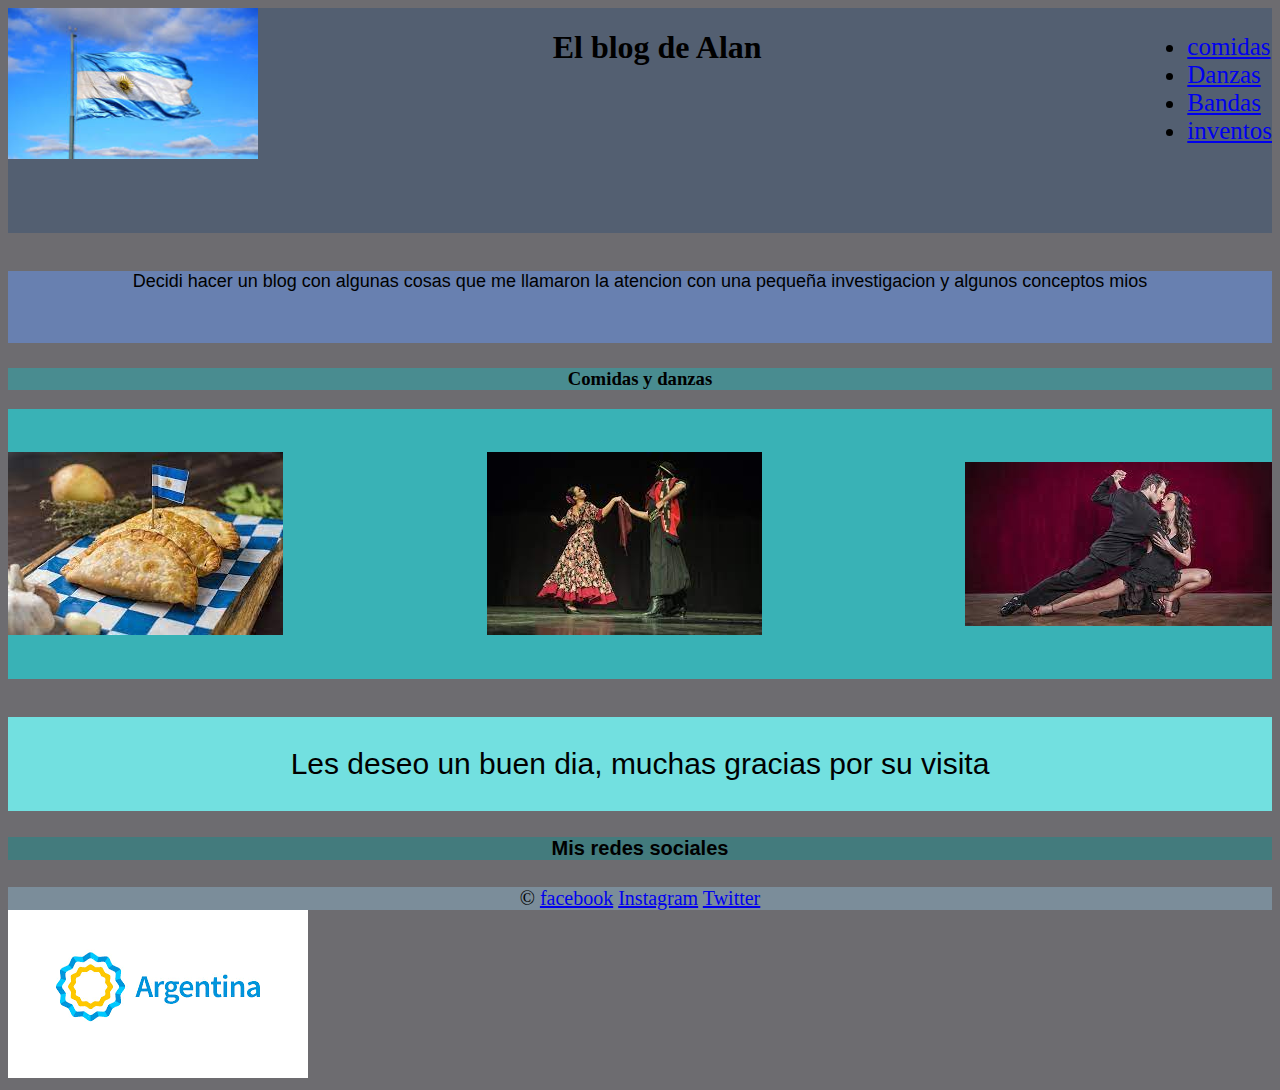
<file: index.html>
<!DOCTYPE html>
<html lang="en">
<head>
    <meta charset="UTF-8">
    <meta http-equiv="X-UA-Compatible" content="IE=edge">
    <meta name="viewport" content="width=device-width, initial-scale=1.0">
    <title>Blog</title> 
    <link rel="shortcut icon" href="./img/favicom.jfif">
    <link rel="stylesheet" href="./css/style.css">
</head>
 
<body class="home">
    
 <header>
    
    <div id="inicio">
        
      <img src="./img/Bandera.jfif" alt="Bandera">


        <h1>El blog de Alan</h1>


        <nav>
            <ul class="nave">
                <li><a href="./pages/Comidas.html" target="_blank">comidas</a></li>
                <li><a href="./pages/Danzas.html" target="_blank">Danzas</a></li>
                <li><a href="./pages/bandas.html" target="_blank">Bandas</a></li>
                <li><a href="./pages/Inventos.html" target="_blank">inventos</a></li>
            </ul>
        </nav>
    </div>

 </header>

 <main class="container"> 

    <p>Decidi hacer un blog con algunas cosas que me llamaron la atencion con una pequeña investigacion y algunos conceptos mios </p>

  <h3>Comidas y danzas</h3>

<div class="imagen">
    <img src="./img/empanadaarg.jfif" alt="empanada">
    <img src="./img/zamba.jfif" alt="zamba">
    <img src="./img/tango.jfif" alt="tango">
</div>

 </main>



    <div class="saludo">

    <p>Les deseo un buen dia, muchas gracias por su visita</p>
</div>


    
          <h4 class="fin">Mis redes sociales</h4>
   


<footer>

    <nav class="Redes">
        
            &copy;
            <a href="https://www.facebook.com/alan.hidalgo.96" target="_blank">facebook</a>
            <a href="https://www.instagram.com/alan.hidalgo.97/" target="_blank">Instagram</a>
            <a href="https://twitter.com/alangabi17" target="_blank">Twitter</a>

    </nav>
    
<article>
    <img src="./img/descarga.png" alt="logo">
</article>

</body>
</footer>
</html>
</file>
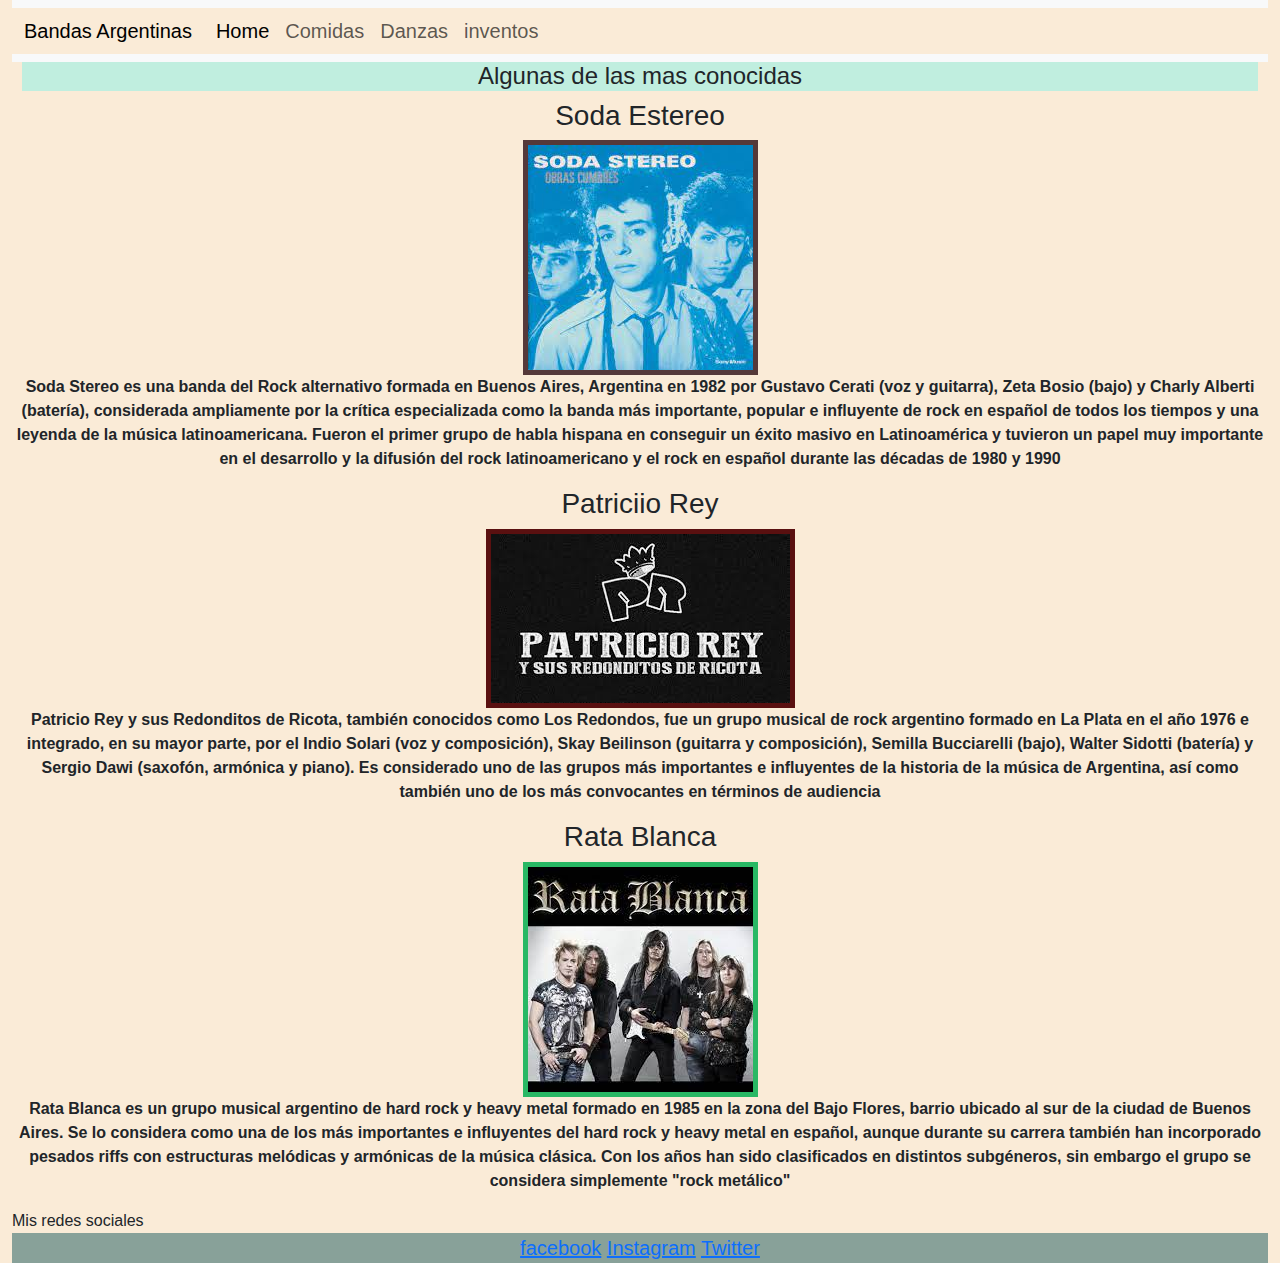
<file: pages/bandas.html>
<!DOCTYPE html>
<html lang="en">
<head>
    <meta charset="UTF-8">
    <meta name="viewport" content="width=device-width, initial-scale=1.0">
    <title>Bandas</title>
    <link rel="icon" href="../img/Malambo feme.jfif">
  <link rel="stylesheet" href="../css/secondstyle.css">

</head>
<body class="container-fluid">
<header>
    <nav class="navbar navbar-expand-lg bg-body-tertiary">
        <div class="container-fluid">
          <a class="navbar-brand" >Bandas Argentinas</a>
          <button class="navbar-toggler" type="button" data-bs-toggle="collapse" data-bs-target="#navbarNavAltMarkup" aria-controls="navbarNavAltMarkup" aria-expanded="false" aria-label="Toggle navigation">
            <span class="navbar-toggler-icon"></span>
          </button>
          <div class="collapse navbar-collapse" id="navbarNavAltMarkup">
            <div class="navbar-nav">
              <a class="nav-link active" aria-current="page" href="../index.html" target="_blank">Home</a>
              <a class="nav-link" href="./Comidas.html" target="_blank">Comidas</a>
              <a class="nav-link" href="./Danzas.html" target="_blank">Danzas</a>
              <a class="nav-link" href="./Inventos.html" target="_blank">inventos</a>
              
            </div>
          </div>
        </div>
      </nav>
</header>

    
<h4>Algunas de las mas conocidas</h4>


<div class="estereo">
<h3>Soda Estereo</h3>

<img src="../img/soda.jpg" alt="soda">

<p class="">Soda Stereo es una banda del Rock alternativo formada en Buenos Aires, Argentina en 1982 por Gustavo Cerati (voz y guitarra), Zeta Bosio (bajo) y Charly Alberti (batería), considerada ampliamente por la crítica especializada como la banda más importante, popular e influyente de rock en español de todos los tiempos y una leyenda de la música latinoamericana. Fueron el primer grupo de habla hispana en conseguir un éxito masivo en Latinoamérica y tuvieron un papel muy importante en el desarrollo y la difusión del rock latinoamericano y el rock en español durante las décadas de 1980 y 1990</p>

</div>

<div class="rey">
<h3>Patriciio Rey</h3>

<img src="../img/Patri rey.jpg" alt="Rey">

<p>Patricio Rey y sus Redonditos de Ricota, también conocidos como Los Redondos, fue un grupo musical de rock argentino formado en La Plata en el año 1976 e integrado, en su mayor parte, por el Indio Solari (voz y composición), Skay Beilinson (guitarra y composición), Semilla Bucciarelli (bajo), Walter Sidotti (batería) y Sergio Dawi (saxofón, armónica y piano). Es considerado uno de las grupos más importantes e influyentes de la historia de la música de Argentina, así como también uno de los más convocantes en términos de audiencia</p>

</div>

<div class="rata">

<h3>Rata Blanca</h3>

<img src="../img/Rata.jpg" alt="Rata">

<p>Rata Blanca es un grupo musical argentino de hard rock y heavy metal formado en 1985 en la zona del Bajo Flores, barrio ubicado al sur de la ciudad de Buenos Aires. Se lo considera como una de los más importantes e influyentes del hard rock y heavy metal en español, aunque durante su carrera también han incorporado pesados riffs con estructuras melódicas y armónicas de la música clásica. Con los años han sido clasificados en distintos subgéneros, sin embargo el grupo se considera simplemente "rock metálico"</p>

</div>
    
<footer>
    <div>
        Mis redes sociales
    

      <nav>

        <a href="https://www.facebook.com/alan.hidalgo.96" target="_blank">facebook</a>
            <a href="https://www.instagram.com/alan.hidalgo.97/" target="_blank">Instagram</a>
            <a href="https://twitter.com/alangabi17" target="_blank">Twitter</a>

    
      </nav>
     </div>

</footer>
<link rel="stylesheet" href="https://cdn.jsdelivr.net/npm/bootstrap@5.3.0/dist/css/bootstrap.min.css">

</body>
</html>
</file>
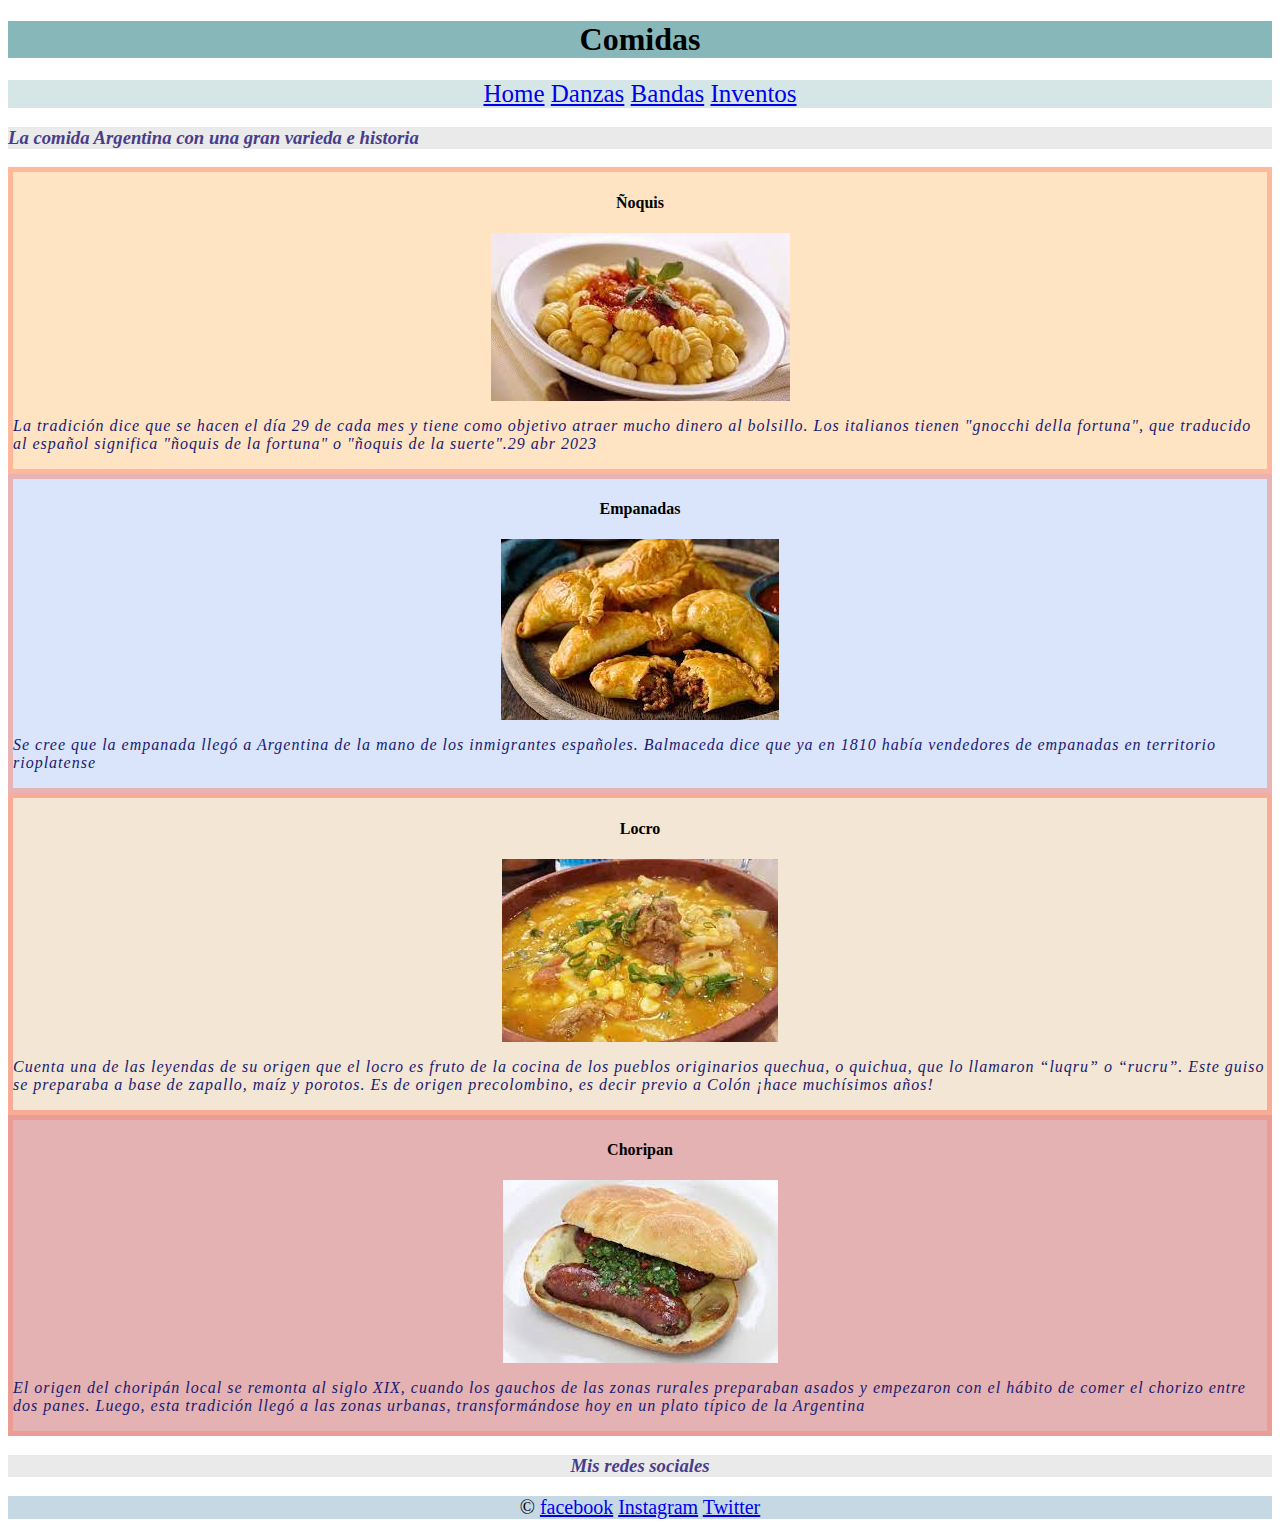
<file: pages/Comidas.html>
<!DOCTYPE html>
<html lang="en">
<head>
    <meta charset="UTF-8">
    <meta http-equiv="X-UA-Compatible" content="IE=edge">
    <meta name="viewport" content="width=device-width, initial-scale=1.0">
    <title>comidas</title>
    <link rel="stylesheet" href="../css/style.css">
    <link rel="icon" href="../img/icono comid.jpg">
</head>
<body>
<div id="titulo">
<h1>Comidas</h1>
    <nav>
        <div id="link">

            <a href="../index.html" target="_blank">Home</a>
            <a href="./Danzas.html" target="_blank">Danzas</a>
            <a href="./bandas.html" target="_blank">Bandas</a>
            <a href="./Inventos.html" target="_blank">Inventos</a>
           
    
        </div>
    </nav>
 <h3>La comida Argentina con una gran varieda e historia</h3>
</body>


<section> 
 
 <div id="ñoq">
 <h4>Ñoquis</h4>
 <img src="../img/ñoqui.jfif" alt="ñoquis">
<p>La tradición dice que se hacen el día 29 de cada mes y tiene como objetivo atraer mucho dinero al bolsillo. Los italianos tienen "gnocchi della fortuna", que traducido al español significa "ñoquis de la fortuna" o "ñoquis de la suerte".29 abr 2023
</p>
</div>




<div id="Emp">
<h4>Empanadas</h4>
<img src="../img/emp.jfif" alt="Empanada">
 <p>Se cree que la empanada llegó a Argentina de la mano de los inmigrantes españoles. Balmaceda dice que ya en 1810 había vendedores de empanadas en territorio rioplatense</p>
</div>





<div id="locro">
 <h4>Locro</h4>
 <img src="../img/Locro.jfif" alt="locroimg">
 <p>Cuenta una de las leyendas de su origen que el locro es fruto de la cocina de los pueblos originarios quechua, o quichua, que lo llamaron “luqru” o “rucru”. Este guiso se preparaba a base de zapallo, maíz y porotos. Es de origen precolombino, es decir previo a Colón ¡hace muchísimos años!</p>
</div>




<div id="chori">
    <h4>Choripan</h4>
    <img src="../img/chori.jfif" alt="chori">
    <p>El origen del choripán local se remonta al siglo XIX, cuando los gauchos de las zonas rurales preparaban asados y empezaron con el hábito de comer el chorizo entre dos panes. Luego, esta tradición llegó a las zonas urbanas, transformándose hoy en un plato típico de la Argentina</p>
</div>

</section>


<footer class="comifin">
    <h3>Mis redes sociales</h3>
    <nav class="Redes">
        
        &copy;
        <a href="https://www.facebook.com/alan.hidalgo.96" target="_blank">facebook</a>
        <a href="https://www.instagram.com/alan.hidalgo.97/" target="_blank">Instagram</a>
        <a href="https://twitter.com/alangabi17" target="_blank">Twitter</a>
</nav>

</footer>






</html>
</file>
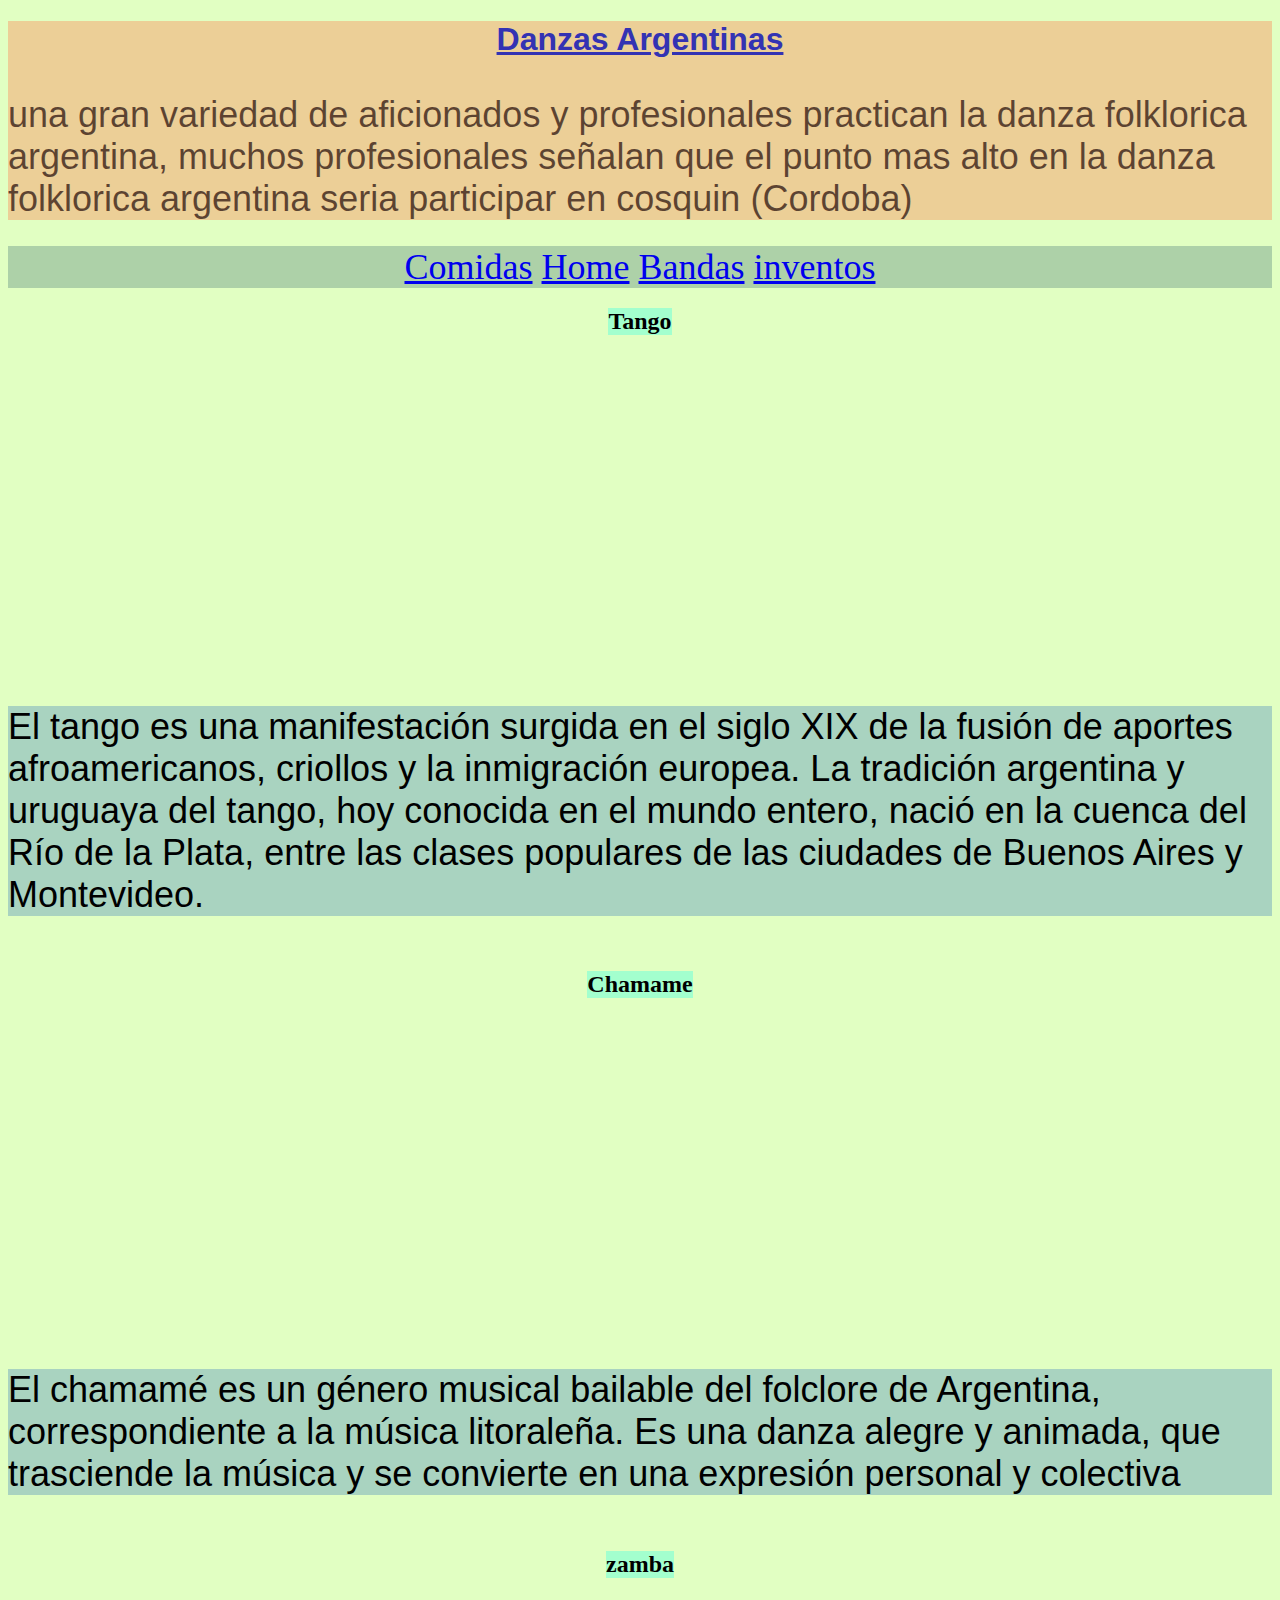
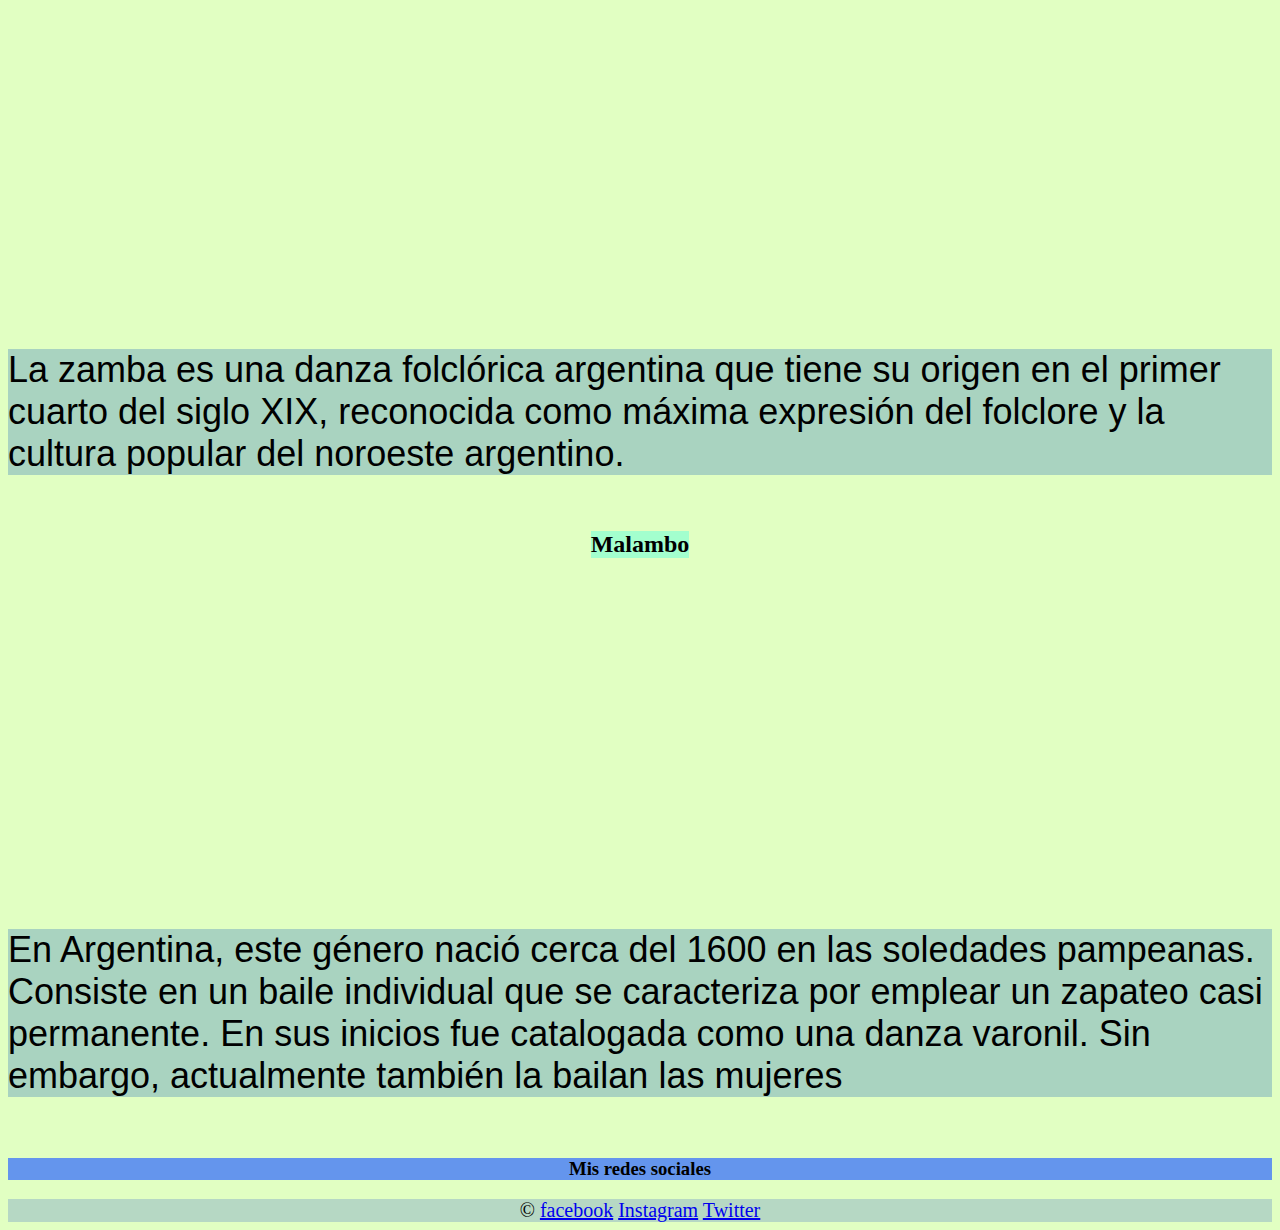
<file: pages/Danzas.html>
<!DOCTYPE html>
<html lang="en">
<head>
    <meta charset="UTF-8">
    <meta http-equiv="X-UA-Compatible" content="IE=edge">
    <meta name="viewport" content="width=device-width, initial-scale=1.0">
    <title>Danzas</title>
    <link rel="stylesheet" href="../css/style.css">
    <link rel="icon" href="../img/ballet icon.png">
</head>
<body id="fondo">
    <header class="folk">
        <h1 class="titudance">Danzas Argentinas</h1>

        <p>una gran variedad de aficionados y profesionales practican la danza folklorica argentina, muchos profesionales señalan que el punto mas alto en la danza folklorica argentina seria participar en cosquin (Cordoba) </p>

    </header>

    <nav class="enlaces">
        <a href="./Comidas.html" target="_blank">Comidas</a>
        <a href="../index.html" target="_blank">Home</a>
        <a href="./bandas.html" target="_blank">Bandas</a>
        <a href="./Inventos.html" target="_blank">inventos</a>
    </nav>


    <section class="tango">


    <h2>Tango</h2>


    <iframe width="560" height="315" src="https://www.youtube.com/embed/hRP2_IzQlsQ" title="YouTube video player" frameborder="0" allow="accelerometer; autoplay; clipboard-write; encrypted-media; gyroscope; picture-in-picture; web-share" allowfullscreen></iframe>

    <p class="parr">El tango es una manifestación surgida en el siglo XIX de la fusión de aportes afroamericanos, criollos y la inmigración europea. La tradición argentina y uruguaya del tango, hoy conocida en el mundo entero, nació en la cuenca del Río de la Plata, entre las clases populares de las ciudades de Buenos Aires y Montevideo.</p>


<h2>Chamame </h2>

<iframe width="560" height="315" src="https://www.youtube.com/embed/YZ5x399syus" title="YouTube video player" frameborder="0" allow="accelerometer; autoplay; clipboard-write; encrypted-media; gyroscope; picture-in-picture; web-share" allowfullscreen></iframe>

<p class="parr">El chamamé es un género musical bailable del folclore de Argentina, correspondiente a la música litoraleña. Es una danza alegre y animada, que trasciende la música y se convierte en una expresión personal y colectiva</p>

<h2>zamba</h2>


<iframe width="560" height="315" src="https://www.youtube.com/embed/-IfU_tzSPBA" title="YouTube video player" frameborder="0" allow="accelerometer; autoplay; clipboard-write; encrypted-media; gyroscope; picture-in-picture; web-share" allowfullscreen></iframe>

<p class="parr">La zamba es una danza folclórica argentina que tiene su origen en el primer cuarto del siglo XIX, reconocida como máxima expresión del folclore y la cultura popular del noroeste argentino.</p>

<h2>Malambo</h2>


<iframe width="560" height="315" src="https://www.youtube.com/embed/XkjCYCqhBZc" title="YouTube video player" frameborder="0" allow="accelerometer; autoplay; clipboard-write; encrypted-media; gyroscope; picture-in-picture; web-share" allowfullscreen></iframe>

<p class="parr">En Argentina, este género nació cerca del 1600 en las soledades pampeanas. Consiste en un baile individual que se caracteriza por emplear un zapateo casi permanente. En sus inicios fue catalogada como una danza varonil. Sin embargo, actualmente también la bailan las mujeres</p>


</section>
</body>


<footer>
    <h3 class="dancefin">Mis redes sociales</h3>
    <nav class="Redes">
        
        &copy;
        <a href="https://www.facebook.com/alan.hidalgo.96" target="_blank">facebook</a>
        <a href="https://www.instagram.com/alan.hidalgo.97/" target="_blank">Instagram</a>
        <a href="https://twitter.com/alangabi17" target="_blank">Twitter</a>


</nav>

</footer>



</html>
</file>
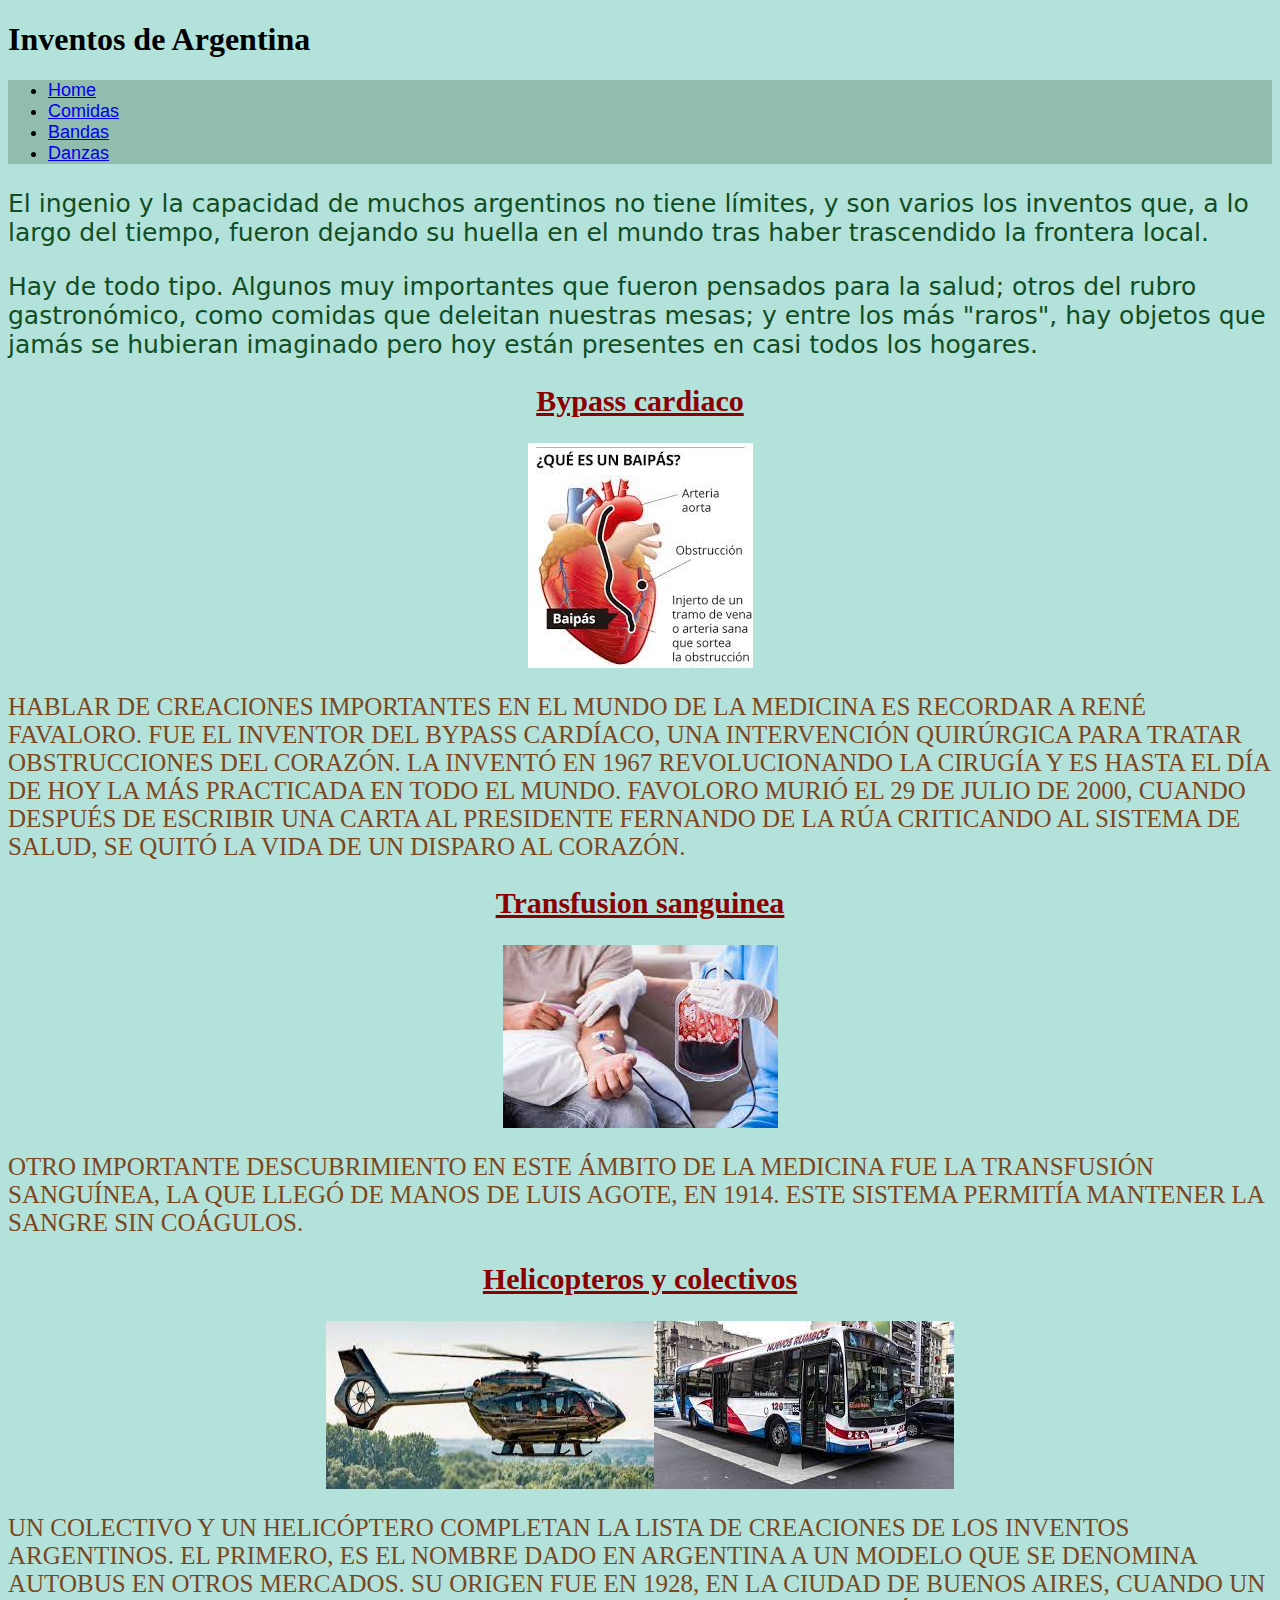
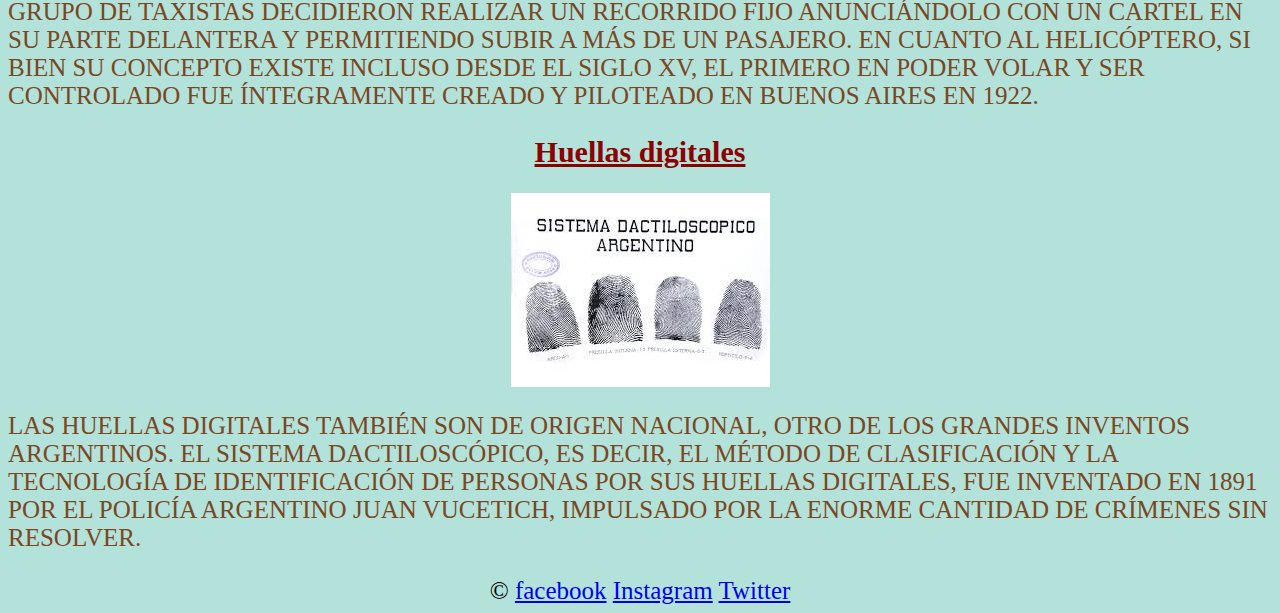
<file: pages/Inventos.html>
<!DOCTYPE html>
<html lang="en">
<head>
    <meta charset="UTF-8">
    <meta name="viewport" content="width=device-width, initial-scale=1.0">
    <title>Inventos-argentinos</title>
    <link rel="stylesheet" href="../scss/main.css">
    <link rel="icon" href="../img/Iconoinventos.png">
</head>
<body>
    <H1> Inventos de Argentina</H1>

    <header class="header">
        <nav>
            <ul>
                <li><a href="../index.html" target="_blank">Home</a></li>
                <li><a href="./Comidas.html" target="_blank">Comidas</a></li>
                <li><a href="./bandas.html" target="_blank">Bandas</a></li>
                <li><a href="./Danzas.html" target="_blank">Danzas</a></li>
            </ul>
        </nav>
    </header>



    <div class="intro">
        <p>El ingenio y la capacidad de muchos argentinos no tiene límites, y son varios los inventos que, a lo largo del tiempo, fueron dejando su huella en el mundo tras haber trascendido la frontera local.</p>

        <p>Hay de todo tipo. Algunos muy importantes que fueron pensados para la salud; otros del rubro gastronómico, como comidas que deleitan nuestras mesas; y entre los más "raros", hay objetos que jamás se hubieran imaginado pero hoy están presentes en casi todos los hogares.</p>
    </div>

    <h2>Bypass cardiaco</h2>

    <div class="img-by">
        <img src="../img/Bypass-img.jpg" alt="By">
    </div>

<div class="text-by">
    <p>Hablar de creaciones importantes en el mundo de la medicina es recordar a René Favaloro. Fue el inventor del Bypass cardíaco, una intervención quirúrgica para tratar obstrucciones del   corazón. La inventó en 1967 revolucionando la cirugía y es hasta el día de hoy la más practicada en todo el mundo.

    Favoloro murió el 29 de julio de 2000, cuando después de escribir una carta al presidente Fernando De la Rúa criticando al sistema de salud, se quitó la vida de un disparo al corazón.</p>
</div>

<h2>Transfusion sanguinea</h2>

<div class="img-sangre">
    <img src="../img/transfusion.jpg" alt="sangre">
</div>

<div class="text-sangre">
    <p>Otro importante descubrimiento en este ámbito de la medicina fue la transfusión sanguínea, la que llegó de manos de Luis Agote, en 1914. Este sistema permitía mantener la sangre sin coágulos.
    </p>
</div>

<h2>Helicopteros y colectivos</h2>

<div class="img-trans">
    <img src="../img/helicoptero.jpg" alt="helicoptero">
    <img src="../img/colectivo.jpg" alt="colectivo">
</div>

<div class="text-trans">
    <p>Un colectivo y un helicóptero completan la lista de creaciones de los inventos argentinos. El primero, es el nombre dado en Argentina a un modelo que se denomina autobus en otros mercados.

        Su origen fue en 1928, en la Ciudad de Buenos Aires, cuando un grupo de taxistas decidieron realizar un recorrido fijo anunciándolo con un cartel en su parte delantera y permitiendo subir a más de un pasajero.
        
        En cuanto al helicóptero, si bien su concepto existe incluso desde el siglo XV, el primero en poder volar y ser controlado fue íntegramente creado y piloteado en Buenos Aires en 1922.</p>
</div>

<h2>Huellas digitales</h2>

<div class="img-huella">
    <img src="../img/Huella.jpg" alt="huella">
</div>

<div class="text-huella">
    <p>Las huellas digitales también son de origen nacional, otro de los grandes inventos argentinos. El Sistema Dactiloscópico, es decir, el método de clasificación y la tecnología de identificación de personas por sus huellas digitales, fue inventado en 1891 por el policía argentino Juan Vucetich, impulsado por la enorme cantidad de crímenes sin resolver.</p>
</div>

<section class="redes">
    

        <nav>
            
                &copy;
                <a href="https://www.facebook.com/alan.hidalgo.96" target="_blank">facebook</a>
                <a href="https://www.instagram.com/alan.hidalgo.97/" target="_blank">Instagram</a>
                <a href="https://twitter.com/alangabi17" target="_blank">Twitter</a>
    
        </nav>
</section>


</body>
</html>
</file>
<file: css/style.css>
.home {
  background-color: rgba(1, 0, 7, 0.575);
}
.titulo {
    background-color: rgba(13, 28, 29, 0.493);
    text-align: center;
}
#inicio img {
   height: 151px; width: 250px;
}
#inicio  {
    background-color: rgba(13, 62, 117, 0.274);
    height: 25vh;
    display: flex;
    flex-direction: row;
    justify-content: space-between;
    align-items: start;
}

.nave {

  font-size: 25px;
}
#inicio h1 {
  color: rgb(0, 0, 0);
  height: 20vh; width: 300px;
}

.container p {
    background-color: rgba(100, 148, 237, 0.514);
    height: 8vh;
    margin-top: 3%;
   display: flex;
   justify-content: center;
    font-family: 'Lucida Sans', 'Lucida Sans Regular', 'Lucida Grande', 'Lucida Sans Unicode', Geneva, Verdana, sans-serif;
    font-size: large;
}
.container h3{
  background-color: rgba(0, 206, 209, 0.329);
  text-align: center;
  justify-content: center;
  margin-top: 2%;

}

.container .imagen {
  background-color: rgb(57, 178, 182);
  height: 30vh;
  display: flex;
  flex-direction: row;
  justify-content: space-between;
  align-items: center;
}
 .Redes {

  background-color: rgba(137, 176, 199, 0.493);
  height: fit-content;
  font-size: 20px;
  text-align: center
}


.article {
  display: flex;
  justify-content: center;
  align-items: center;
  width: 300px;
  height: 200px;
}

.saludo {
  display: flex;
  justify-content: center;
  background-color: rgb(114, 224, 224);
  margin-top: 3%;
  font-size: 30px;
  font-family: 'Franklin Gothic Medium', 'Arial Narrow', Arial, sans-serif;
}

div .indefin {
  background-color: aquamarine;
}

.fin {
  background-color: rgba(16, 141, 141, 0.452);
  font-family: 'Lucida Sans', 'Lucida Sans Regular', 'Lucida Grande', 'Lucida Sans Unicode', Geneva, Verdana, sans-serif;
  font-size: 20px;
  text-align: center;
}





#titulo h1 {
  background-color: rgba(95, 158, 160, 0.74);
text-align: center;
}
#titulo h3 {
  background-color: rgba(56, 45, 45, 0.103);
font-style: oblique;
color: darkslateblue;
}


#ñoq {
  border: 5px solid rgba(255, 99, 71, 0.342);
  background-color: bisque;
  align-items: center;
  display: flex ;
  flex-direction: column;
}

#ñoq p {
  color: midnightblue;
letter-spacing: 1px;
font-style:  italic;
}

#Emp {
  background-color: rgba(100, 148, 237, 0.24);
  border: 5px solid rgba(255, 99, 71, 0.384);
  display: flex;
  flex-direction: column;
  align-items: center;
}

#Emp p {
  color: midnightblue;
  letter-spacing: 1px;
font-style: italic;
}

#locro {
  background-color: rgba(222, 184, 135, 0.356);
  border: 5px solid rgba(255, 99, 71, 0.445);
  display: flex;
  flex-direction: column;
  align-items: center;
}
#locro p {
  color: midnightblue;
  letter-spacing: 1px;
  font-style: italic;
}

#chori {
  background-color: rgba(178, 34, 34, 0.349);
  border: 5px solid rgba(255, 99, 71, 0.274);
  display: flex;
  flex-direction: column;
  align-items: center;
}
#chori p {
  color: midnightblue;
  letter-spacing: 1px;
  font-style: italic;
}
#link {
  background-color: rgba(95, 158, 160, 0.253);
  font-size: 25px;
  text-align: center;
}
.comifin {
  text-align: center;
}

.Redes {

  background-color: rgba(137, 176, 199, 0.493);
  height: fit-content;
  font-size: 20px;
  text-align: center
}

.folk {
  background-color: rgba(255, 127, 80, 0.377);
  
}

.folk p {
  font-size: 4vh;
  font-family: 'Franklin Gothic Medium', 'Arial Narrow', Arial, sans-serif;
  color: rgba(27, 4, 4, 0.685);
  margin-bottom: 2%;
}

.titudance {
  text-align: center;
  text-decoration: underline;
  color: rgb(51, 51, 179);
  font-family: 'Lucida Sans', 'Lucida Sans Regular', 'Lucida Grande', 'Lucida Sans Unicode', Geneva, Verdana, sans-serif;
}

.enlaces {
  text-align: center;
  font-size: 4vh;
  background-color: rgba(60, 109, 110, 0.315);

}

h2 {
background-color: rgba(127, 255, 212, 0.637);
}
.tango {
  display: flex;
  flex-direction: column;
  align-items: center;
}
.parr {
  background-color: rgba(108, 164, 190, 0.486);
  font-size: 4vh;
  font-family: 'Trebuchet MS', 'Lucida Sans Unicode', 'Lucida Grande', 'Lucida Sans', Arial, sans-serif;}

.dancefin {
  background-color: cornflowerblue;
  margin-top: 2%;
  text-align: center;
}

#fondo {
  background-color: rgba(128, 255, 0, 0.24);
}
</file>
<file: css/secondstyle.css>
.container-fluid  {
    background-color: antiquewhite;
    font-family: 'Franklin Gothic Medium', 'Arial Narrow', Arial, sans-serif;
} 

nav {
    font-size: 20px;

height: fit-content;
  text-align: center;
background-color: rgb(136, 161, 153);
}

h4{
background-color: rgb(192, 238, 223);
text-align: center;
margin: 10px;
}

.estereo {
    text-align: center;
    font-weight: bold;
   display: flex;
   
   display: block;
}

.estereo img {
   display: flex;
   border:  5px solid rgb(85, 57, 57);
  display: inline-block;
}

.rey{
    text-align: center;
    font-weight: bold;
   display: flex;

   display: block
}

.rey img {
    display: flex;
   border:  5px solid rgb(90, 16, 16);
  display: inline-block;
}

.rata { 
    text-align: center;
    font-weight: bold;
   display: flex;

   display: block
}
.rata img {
    display: flex;
   border:  5px solid rgb(40, 184, 100);
  display: inline-block;
}
</file>
<file: scss/main.css>
.header {
  background-color: rgb(144, 189, 174);
  font-family: "Lucida Sans", "Lucida Sans Regular", "Lucida Grande", "Lucida Sans Unicode", Geneva, Verdana, sans-serif;
  font-size: small;
  font-size: 18px;
}

body {
  background-color: rgb(178, 226, 218);
}

.intro {
  width: auto;
  font-size: 25px;
}
.intro p {
  color: rgb(17, 77, 37);
  font-family: system-ui, -apple-system, BlinkMacSystemFont, "Segoe UI", Roboto, Oxygen, Ubuntu, Cantarell, "Open Sans", "Helvetica Neue", sans-serif;
  -webkit-text-decoration: solid;
          text-decoration: solid;
}

h2 {
  font-size: 30px;
  color: darkred;
  text-decoration: underline;
  text-align: center;
}

.text-by p {
  color: rgb(122, 71, 34);
  font-size: 25px;
  text-transform: uppercase;
}

.img-by {
  display: flex;
  justify-content: center;
  margin: 6px;
}

.img-sangre {
  display: flex;
  justify-content: center;
  margin: 6px;
}

.img-trans {
  display: flex;
  justify-content: center;
  margin: 6px;
}

.img-huella {
  display: flex;
  justify-content: center;
  margin: 6px;
}

.text-sangre p {
  color: rgb(122, 71, 34);
  font-size: 25px;
  text-transform: uppercase;
}

.text-trans p {
  color: rgb(122, 71, 34);
  font-size: 25px;
  text-transform: uppercase;
}

.text-huella p {
  color: rgb(122, 71, 34);
  font-size: 25px;
  text-transform: uppercase;
}

.redes {
  text-align: center;
  font-size: 25px;
}/*# sourceMappingURL=main.css.map */
</file>
